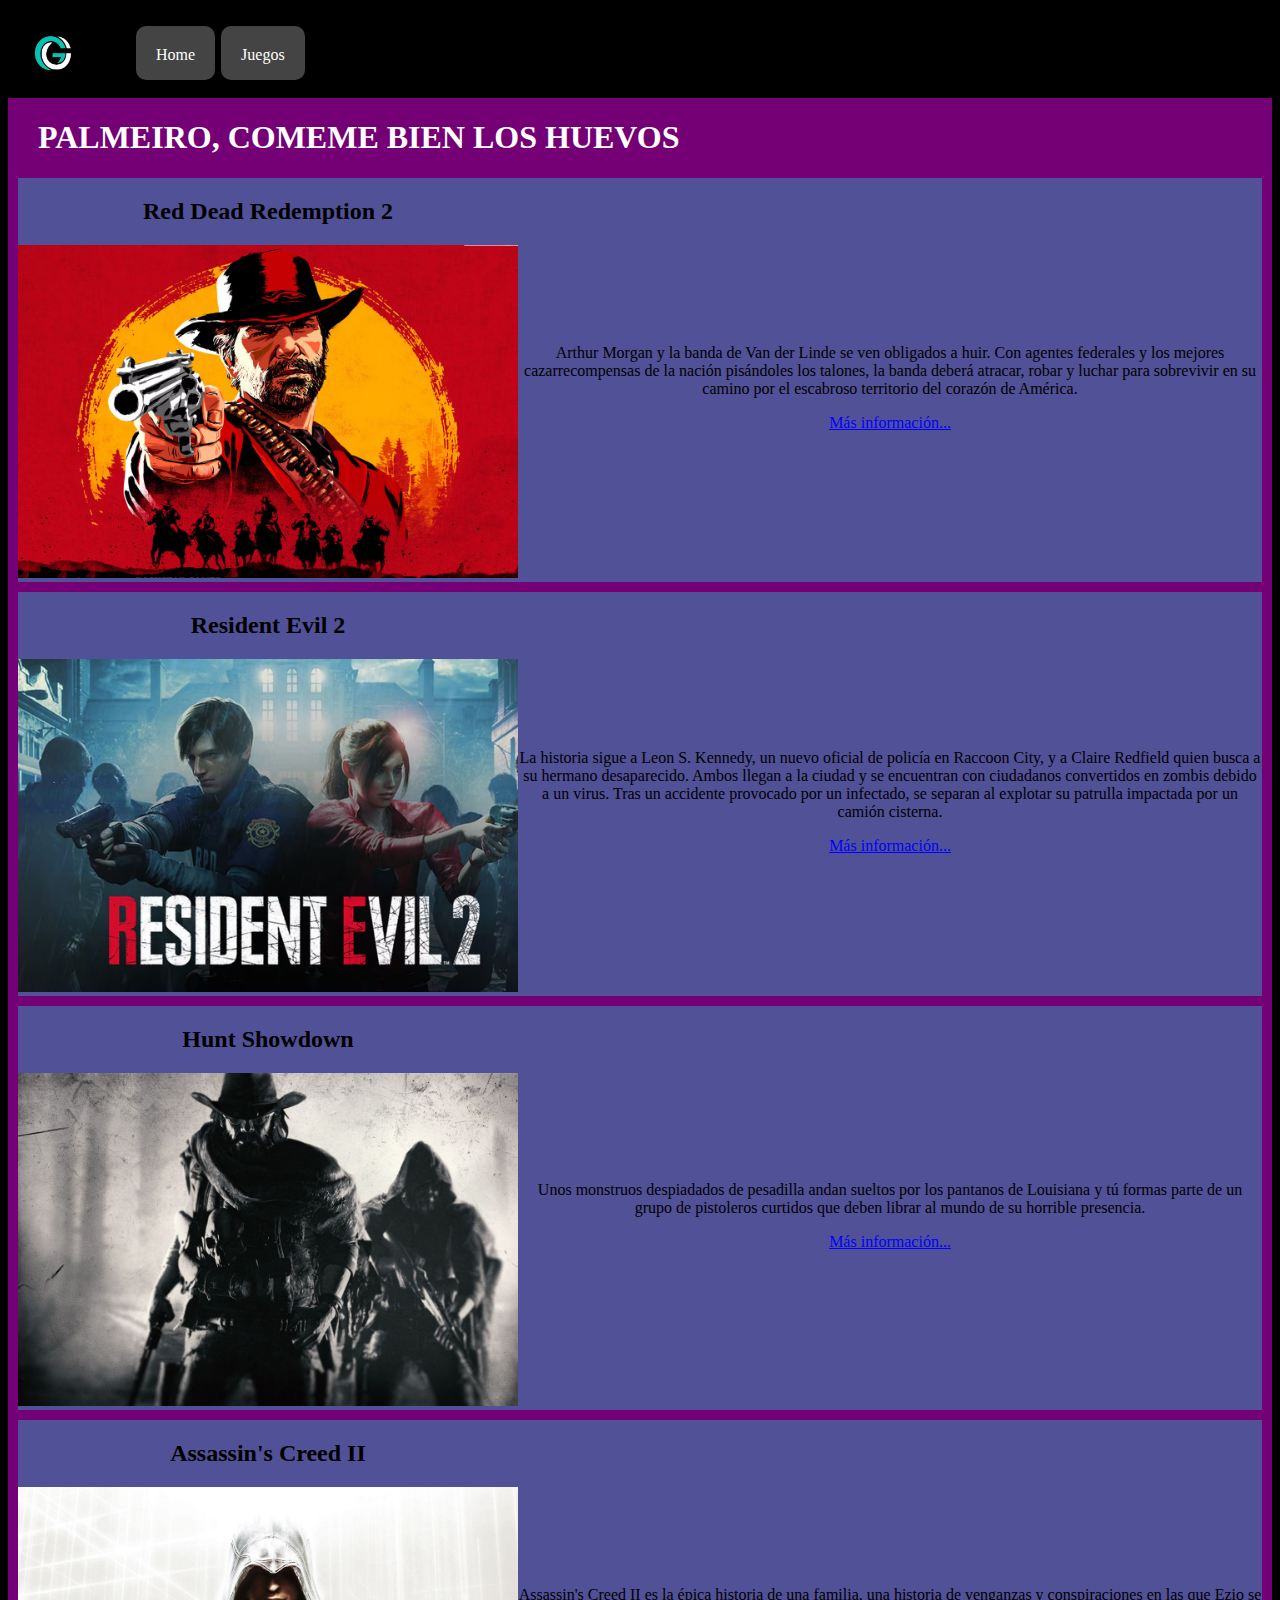
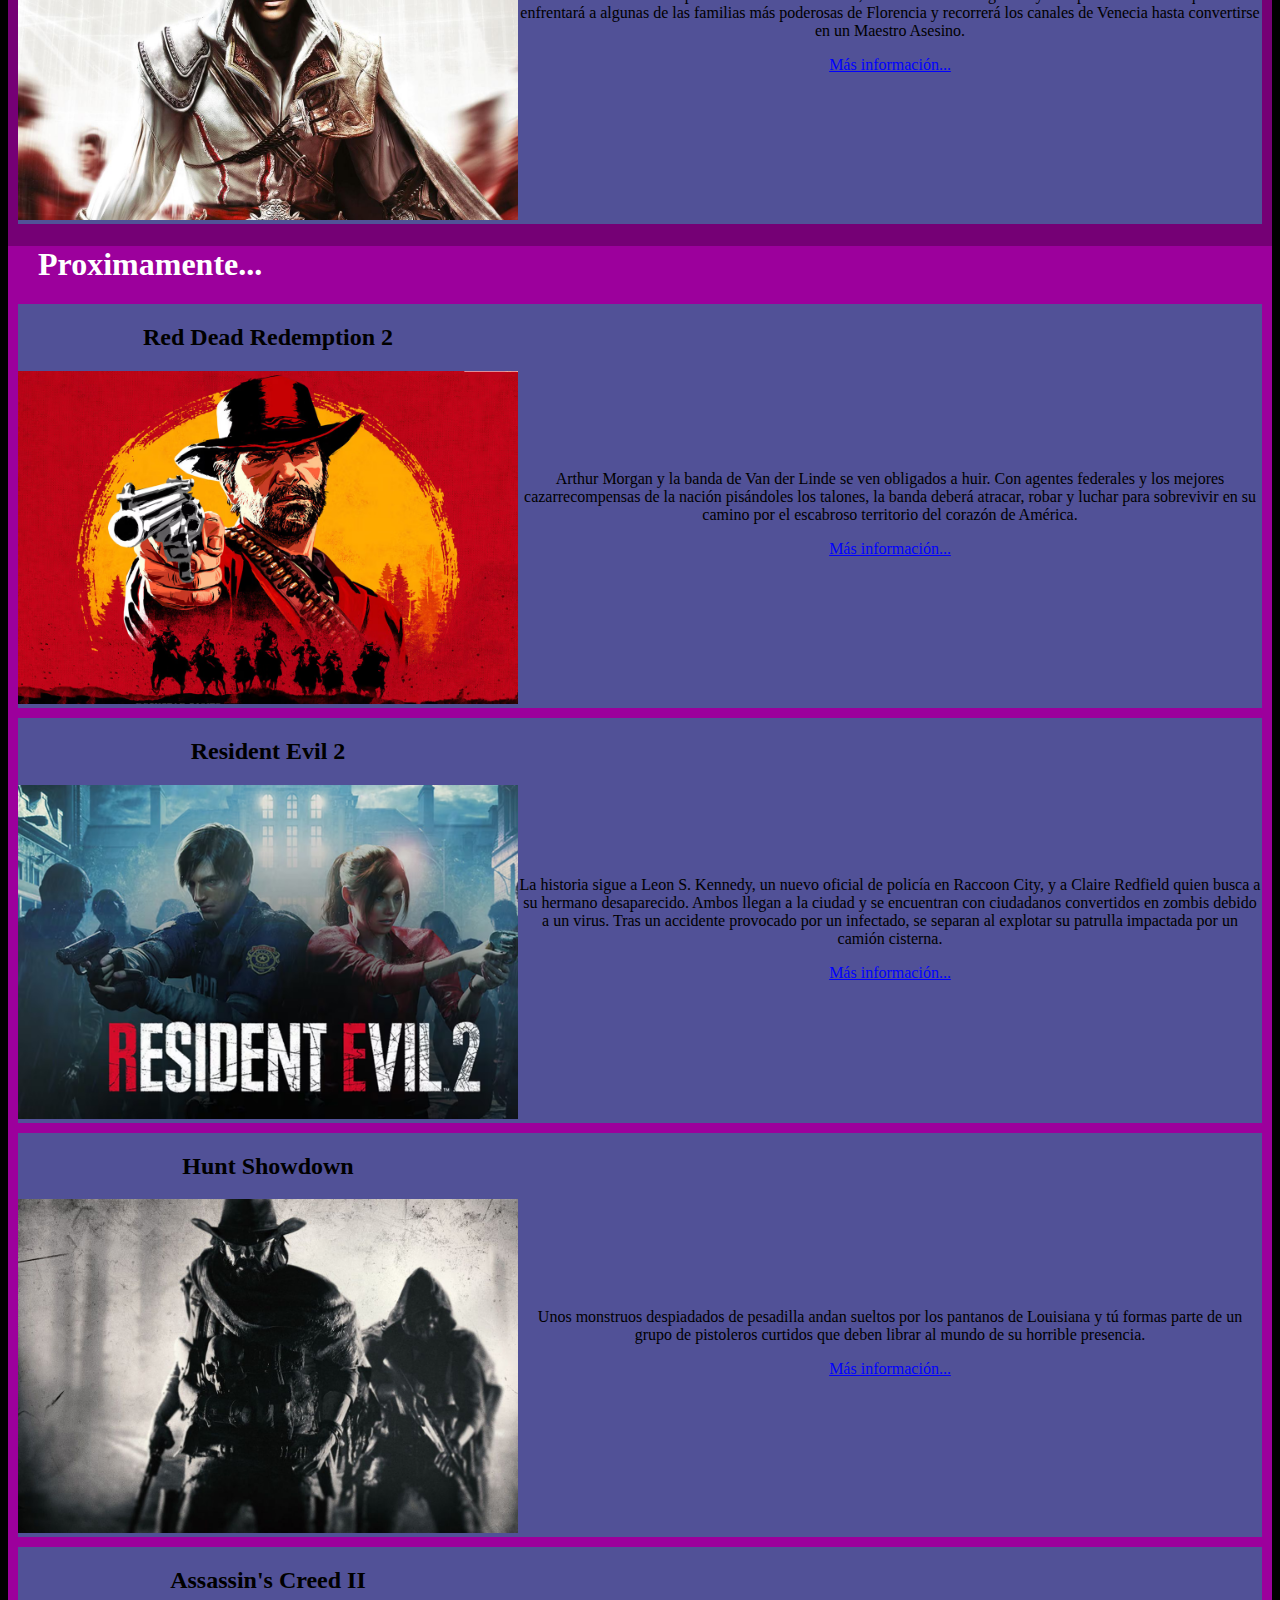
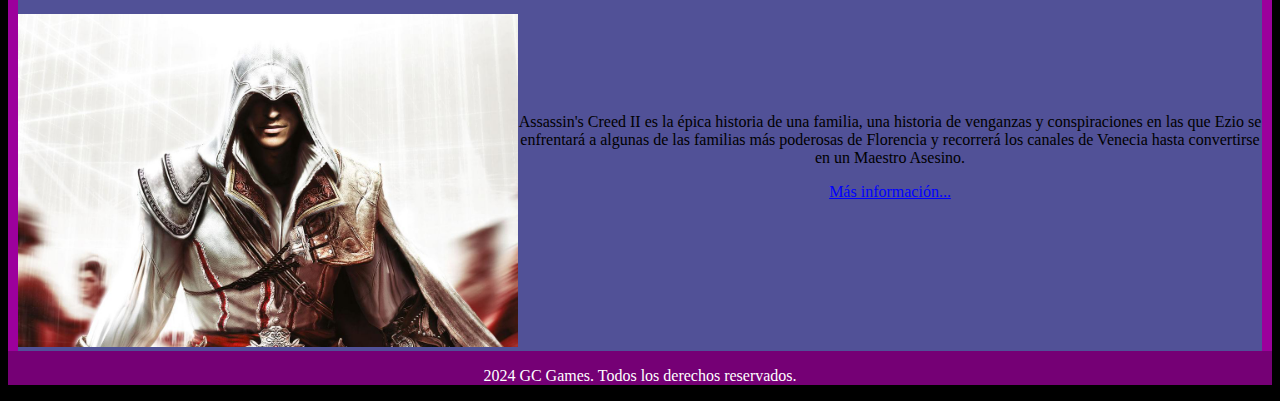
<file: index.html>
<!DOCTYPE html>
<html lang="es">
    <head>
        <meta charset="UTF-8">
        <title>GC Games</title>
        <link rel="stylesheet" href="css/index.css">
    </head>

    <body>
        <header>
            <nav>
                <img src="files/GC.png" alt="GCLogo">

                <a href="index.html">Home</a>
                <a href="games.html">Juegos</a>
                <!-- <a href="frequentquestions.html">Preguntas Frecuentes</a> -->
            </nav>
        </header>

        <main>
            <section>
                <h1></h1>
                <h1>PALMEIRO, COMEME BIEN LOS HUEVOS</h1>
                <article>
                    <div>
                        <h2>Red Dead Redemption 2</h2>
                        <img src="files/rdr2/rdr2.jpeg" alt="Red Dead Redemption 2">
                    </div>
                    <div>
                        <p>Arthur Morgan y la banda de Van der Linde se ven obligados a huir. 
                            Con agentes federales y los mejores cazarrecompensas de la nación pisándoles los talones, la banda deberá atracar, robar y 
                            luchar para sobrevivir en su camino por el escabroso territorio del corazón de América.</p>
                        <a href="RDR2.html">Más información...</a>
                    </div>
                </article>
                <article>
                    <div>
                        <h2>Resident Evil 2</h2>
                        <img src="files/re2/CE4TW2XFS5FYREMVEXHKNF2OQI.avif" alt="Resident Evil 2">
                    </div>
                    <div>
                        <p>La historia sigue a Leon S. Kennedy, un nuevo oficial de policía en Raccoon City, y a Claire Redfield
                                quien busca a su hermano desaparecido. Ambos llegan a la ciudad y se encuentran con ciudadanos 
                                convertidos en zombis debido a un virus. Tras un accidente provocado por un infectado, se separan al 
                                explotar su patrulla impactada por un camión cisterna.</p>
                        <a href="RE2.html">Más información...</a>
                    </div>
                </article>
                <article>
                    <div>
                        <h2>Hunt Showdown</h2>
                        <img src="files/hunt/hunt.jpg" alt="Hunt Showdown">
                    </div>
                    <div>
                        <p>Unos monstruos despiadados de pesadilla andan sueltos por los pantanos de Louisiana 
                            y tú formas parte de un grupo de pistoleros curtidos que deben librar al mundo de su horrible presencia.</p>
                        <a href="hunt.html">Más información...</a>
                    </div>
                </article>
                <article>
                    <div>
                        <h2>Assassin's Creed II</h2>
                        <img src="files/ac2/ac2.jpg" alt="Assassin's Creed 2">
                    </div>
                    <div>
                        <p>Assassin's Creed II es la épica historia de una familia, 
                            una historia de venganzas y conspiraciones en las que Ezio se enfrentará a algunas de 
                            las familias más poderosas de Florencia y recorrerá los canales de Venecia hasta convertirse en un Maestro Asesino.</p>
                        <a href="ACII.html">Más información...</a>
                    </div>
                </article>
            </section>
            <section class="Prox">
                <h1>Proximamente...</h1>
                <article>
                    <div>
                        <h2>Red Dead Redemption 2</h2>
                        <img src="files/rdr2/rdr2.jpeg" alt="Red Dead Redemption 2">
                    </div>
                    <div>
                        <p>Arthur Morgan y la banda de Van der Linde se ven obligados a huir. 
                            Con agentes federales y los mejores cazarrecompensas de la nación pisándoles los talones, la banda deberá atracar, robar y 
                            luchar para sobrevivir en su camino por el escabroso territorio del corazón de América.</p>
                        <a href="RDR2.html">Más información...</a>
                    </div>
                </article>
                <article>
                    <div>
                        <h2>Resident Evil 2</h2>
                        <img src="files/re2/CE4TW2XFS5FYREMVEXHKNF2OQI.avif" alt="Resident Evil 2">
                    </div>
                    <div>
                        <p>La historia sigue a Leon S. Kennedy, un nuevo oficial de policía en Raccoon City, y a Claire Redfield
                                quien busca a su hermano desaparecido. Ambos llegan a la ciudad y se encuentran con ciudadanos 
                                convertidos en zombis debido a un virus. Tras un accidente provocado por un infectado, se separan al 
                                explotar su patrulla impactada por un camión cisterna.</p>
                        <a href="RE2.html">Más información...</a>
                    </div>
                </article>
                <article>
                    <div>
                        <h2>Hunt Showdown</h2>
                        <img src="files/hunt/hunt.jpg" alt="Hunt Showdown">
                    </div>
                    <div>
                        <p>Unos monstruos despiadados de pesadilla andan sueltos por los pantanos de Louisiana 
                            y tú formas parte de un grupo de pistoleros curtidos que deben librar al mundo de su horrible presencia.</p>
                        <a href="hunt.html">Más información...</a>
                    </div>
                </article>
                <article>
                    <div>
                        <h2>Assassin's Creed II</h2>
                        <img src="files/ac2/ac2.jpg" alt="Assassin's Creed 2">
                    </div>
                    <div>
                        <p>Assassin's Creed II es la épica historia de una familia, 
                            una historia de venganzas y conspiraciones en las que Ezio se enfrentará a algunas de 
                            las familias más poderosas de Florencia y recorrerá los canales de Venecia hasta convertirse en un Maestro Asesino.</p>
                        <a href="ACII.html">Más información...</a>
                    </div>
                </article>
            </section>
        </main>

        <footer>
            <p>2024 GC Games. Todos los derechos reservados.</p>
        </footer>
    </body>


</html>
</file>
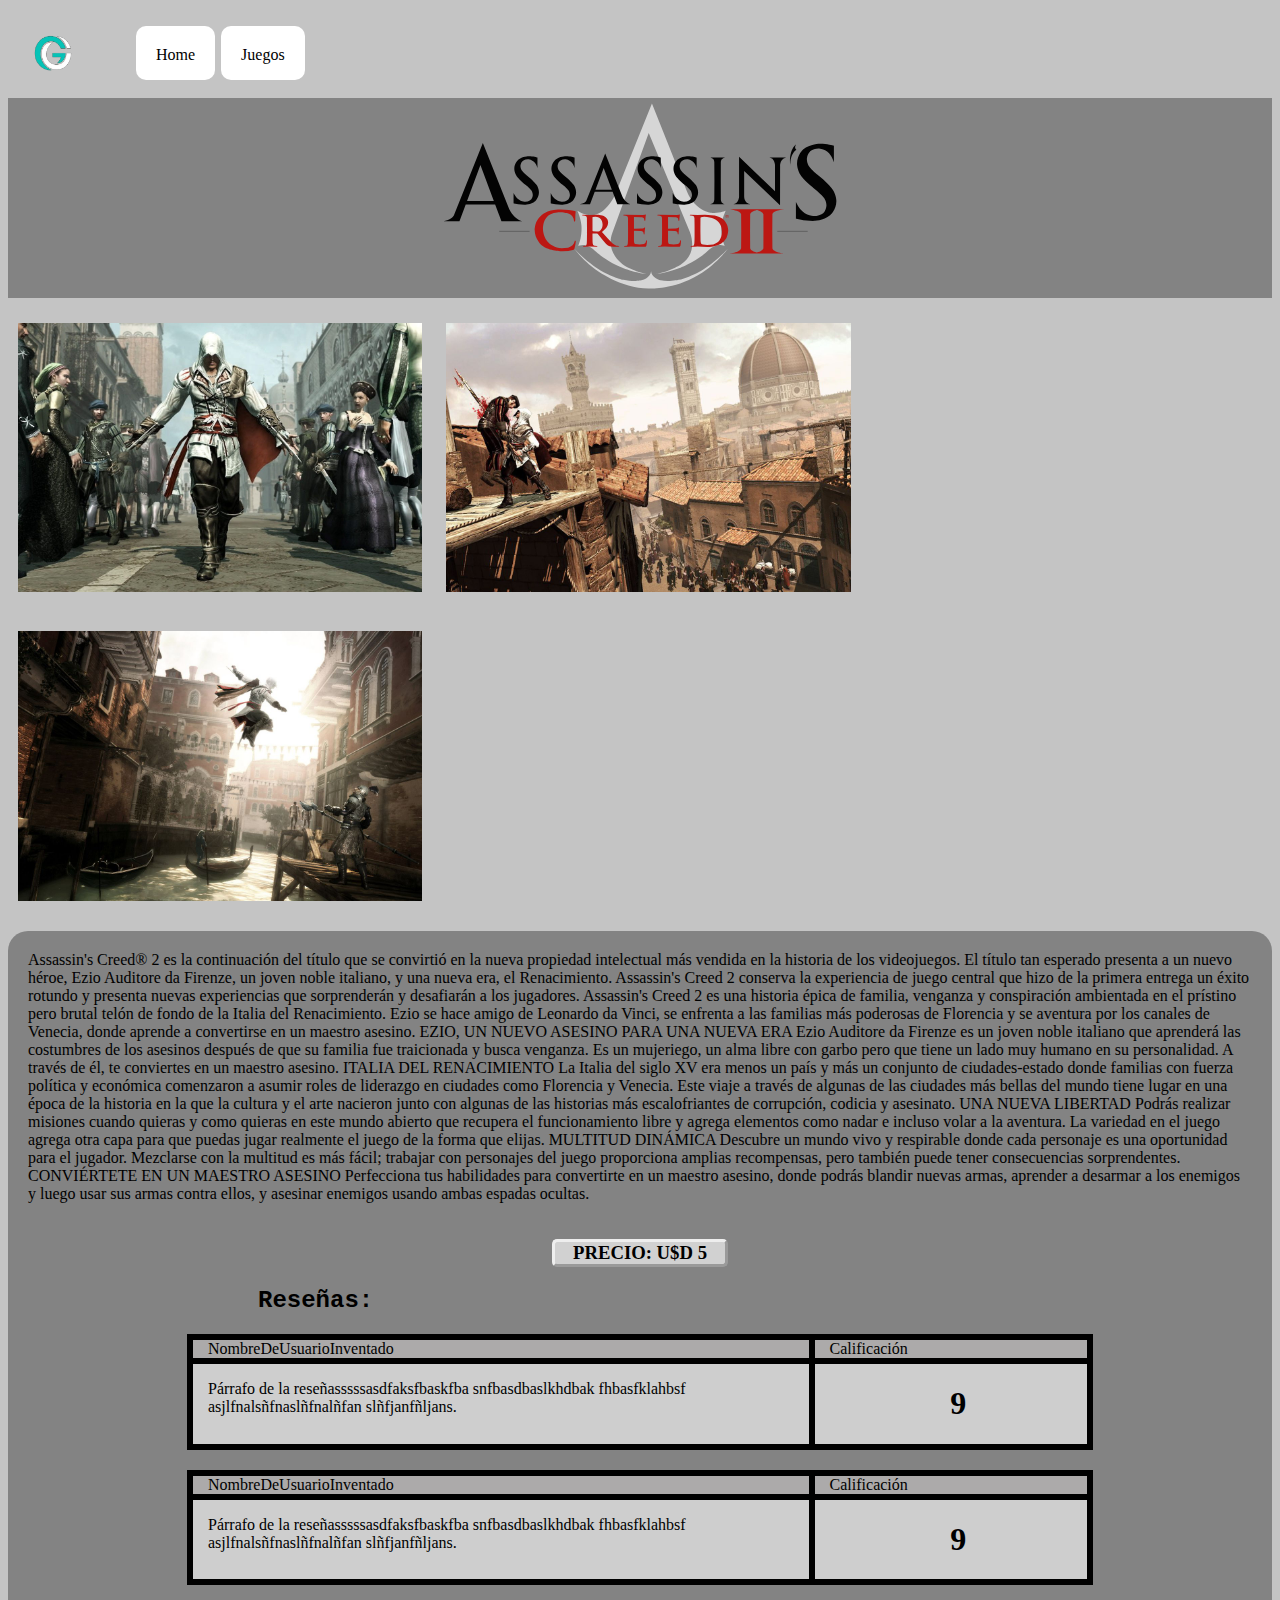
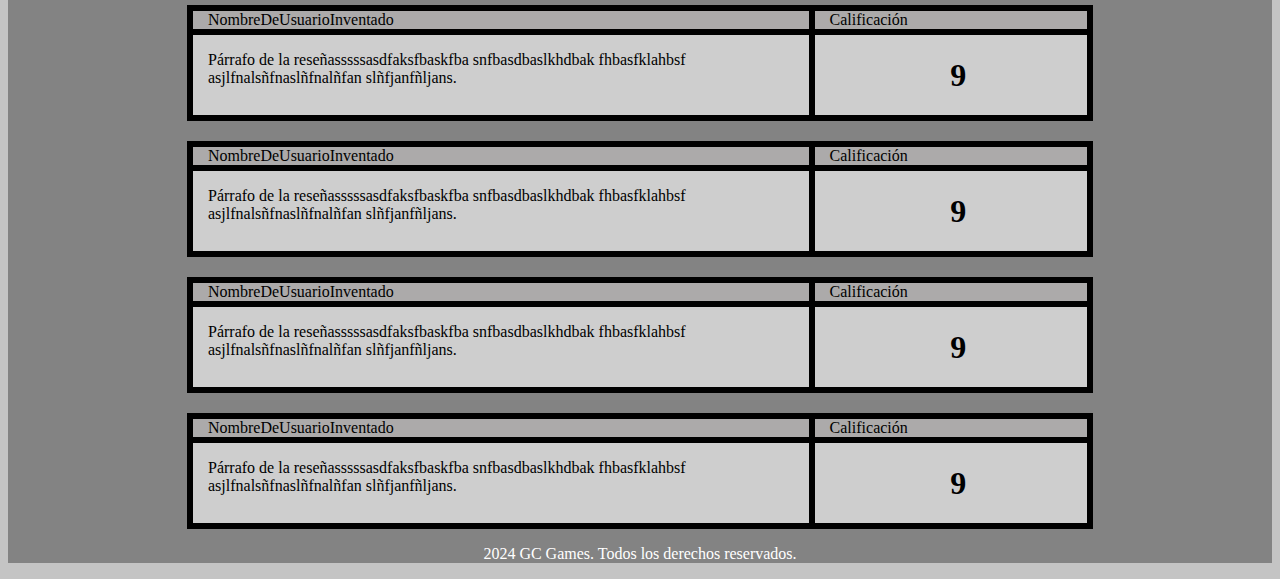
<file: ACII.html>
<!DOCTYPE html>
<html lang="es">
    <head>
        <meta charset="UTF-8">
        <title>GC Games</title>
        <link rel="stylesheet" href="css/AC2.css">
    </head>

    <body>
        <header>
            <nav>
                <img src="files/GC.png" alt="GCLogo">

                <a href="index.html">Home</a>
                <a href="games.html">Juegos</a>
                <!-- <a href="frequentquestions.html">Preguntas Frecuentes</a> -->
            </nav>
        </header>

        <main>
            <article class="starter">
                <div class="logo">
                    <img src="files/ac2/AC2LOGO.svg" alt="rdrrr">
                </div>
                <div class="styleback">
                    <section>
                        <img src="files/ac2/MV5BNTBkZTk1MDEtZGFmZi00NmQyLTk3NDEtNTBmYTc5NWVhZjE5XkEyXkFqcGdeQXVyODU2OTIwMTg@._V1_.jpg" alt="RDR">
                        <img src="files/ac2/assassins-creed-2-screenshot_1280.0.jpg" alt="ew">
                        <img src="files/ac2/assassins_creed_2.0.jpg" alt="aa">
                    </section>
                    <aside>
                    <p>Assassin's Creed® 2 es la continuación del título que se convirtió en la nueva propiedad intelectual más vendida en la historia de los videojuegos. El título tan esperado presenta a un nuevo héroe, Ezio Auditore da Firenze, un joven noble italiano, y una nueva era, el Renacimiento.
                        Assassin's Creed 2 conserva la experiencia de juego central que hizo de la primera entrega un éxito rotundo y presenta nuevas experiencias que sorprenderán y desafiarán a los jugadores.
                        Assassin's Creed 2 es una historia épica de familia, venganza y conspiración ambientada en el prístino pero brutal telón de fondo de la Italia del Renacimiento. Ezio se hace amigo de Leonardo da Vinci, se enfrenta a las familias más poderosas de Florencia y se aventura por los canales de Venecia, donde aprende a convertirse en un maestro asesino.
                        EZIO, UN NUEVO ASESINO PARA UNA NUEVA ERA Ezio Auditore da Firenze es un joven noble italiano que aprenderá las costumbres de los asesinos después de que su familia fue traicionada y busca venganza. Es un mujeriego, un alma libre con garbo pero que tiene un lado muy humano en su personalidad. A través de él, te conviertes en un maestro asesino.
                        ITALIA DEL RENACIMIENTO La Italia del siglo XV era menos un país y más un conjunto de ciudades-estado donde familias con fuerza política y económica comenzaron a asumir roles de liderazgo en ciudades como Florencia y Venecia. Este viaje a través de algunas de las ciudades más bellas del mundo tiene lugar en una época de la historia en la que la cultura y el arte nacieron junto con algunas de las historias más escalofriantes de corrupción, codicia y asesinato.
                        UNA NUEVA LIBERTAD Podrás realizar misiones cuando quieras y como quieras en este mundo abierto que recupera el funcionamiento libre y agrega elementos como nadar e incluso volar a la aventura. La variedad en el juego agrega otra capa para que puedas jugar realmente el juego de la forma que elijas.
                        MULTITUD DINÁMICA Descubre un mundo vivo y respirable donde cada personaje es una oportunidad para el jugador. Mezclarse con la multitud es más fácil; trabajar con personajes del juego proporciona amplias recompensas, pero también puede tener consecuencias sorprendentes.
                        CONVIÉRTETE EN UN MAESTRO ASESINO Perfecciona tus habilidades para convertirte en un maestro asesino, donde podrás blandir nuevas armas, aprender a desarmar a los enemigos y luego usar sus armas contra ellos, y asesinar enemigos usando ambas espadas ocultas.</p>
                    <h3>PRECIO: U$D 5</h3>
                    </aside>
            </div>

            </article>
            <article id="RR">
                <h2>Reseñas:</h2>
                <section class="Reseña">
                    <div class="NegroPadre blablabla">
                        <div class="username">
                            <span>NombreDeUsuarioInventado</span>
                        </div>
                        <div class="rating">
                            <span>Calificación</span>
                        </div>
                    </div>
                    <div class="NegroHijo">
                        <div class="review-text">
                            <p>Párrafo de la reseñasssssasdfaksfbaskfba snfbasdbaslkhdbak fhbasfklahbsf
                                asjlfnalsñfnaslñfnalñfan slñfjanfñljans.</p>
                        </div>
                        <div class="review-note">
                            <p><h1>9</h1></p>
                        </div>
                    </div>
                </section>
                <section class="Reseña">
                    <div class="NegroPadre blablabla">
                        <div class="username">
                            <span>NombreDeUsuarioInventado</span>
                        </div>
                        <div class="rating">
                            <span>Calificación</span>
                        </div>
                    </div>
                    <div class="NegroHijo">
                        <div class="review-text">
                            <p>Párrafo de la reseñasssssasdfaksfbaskfba snfbasdbaslkhdbak fhbasfklahbsf
                                asjlfnalsñfnaslñfnalñfan slñfjanfñljans.</p>
                        </div>
                        <div class="review-note">
                            <p><h1>9</h1></p>
                        </div>
                    </div>
                </section>
                <section class="Reseña">
                    <div class="NegroPadre blablabla">
                        <div class="username">
                            <span>NombreDeUsuarioInventado</span>
                        </div>
                        <div class="rating">
                            <span>Calificación</span>
                        </div>
                    </div>
                    <div class="NegroHijo">
                        <div class="review-text">
                            <p>Párrafo de la reseñasssssasdfaksfbaskfba snfbasdbaslkhdbak fhbasfklahbsf
                                asjlfnalsñfnaslñfnalñfan slñfjanfñljans.</p>
                        </div>
                        <div class="review-note">
                            <p><h1>9</h1></p>
                        </div>
                    </div>
                </section>
                <section class="Reseña">
                    <div class="NegroPadre blablabla">
                        <div class="username">
                            <span>NombreDeUsuarioInventado</span>
                        </div>
                        <div class="rating">
                            <span>Calificación</span>
                        </div>
                    </div>
                    <div class="NegroHijo">
                        <div class="review-text">
                            <p>Párrafo de la reseñasssssasdfaksfbaskfba snfbasdbaslkhdbak fhbasfklahbsf
                                asjlfnalsñfnaslñfnalñfan slñfjanfñljans.</p>
                        </div>
                        <div class="review-note">
                            <p><h1>9</h1></p>
                        </div>
                    </div>
                </section>
                <section class="Reseña">
                    <div class="NegroPadre blablabla">
                        <div class="username">
                            <span>NombreDeUsuarioInventado</span>
                        </div>
                        <div class="rating">
                            <span>Calificación</span>
                        </div>
                    </div>
                    <div class="NegroHijo">
                        <div class="review-text">
                            <p>Párrafo de la reseñasssssasdfaksfbaskfba snfbasdbaslkhdbak fhbasfklahbsf
                                asjlfnalsñfnaslñfnalñfan slñfjanfñljans.</p>
                        </div>
                        <div class="review-note">
                            <p><h1>9</h1></p>
                        </div>
                    </div>
                </section>
                <section class="Reseña">
                    <div class="NegroPadre blablabla">
                        <div class="username">
                            <span>NombreDeUsuarioInventado</span>
                        </div>
                        <div class="rating">
                            <span>Calificación</span>
                        </div>
                    </div>
                    <div class="NegroHijo">
                        <div class="review-text">
                            <p>Párrafo de la reseñasssssasdfaksfbaskfba snfbasdbaslkhdbak fhbasfklahbsf
                                asjlfnalsñfnaslñfnalñfan slñfjanfñljans.</p>
                        </div>
                        <div class="review-note">
                            <p><h1>9</h1></p>
                        </div>
                    </div>
                </section>
            </article>
            
        </main>
        <footer>
            <p>2024 GC Games. Todos los derechos reservados.</p>
        </footer>
    </body>
</html>
</file>
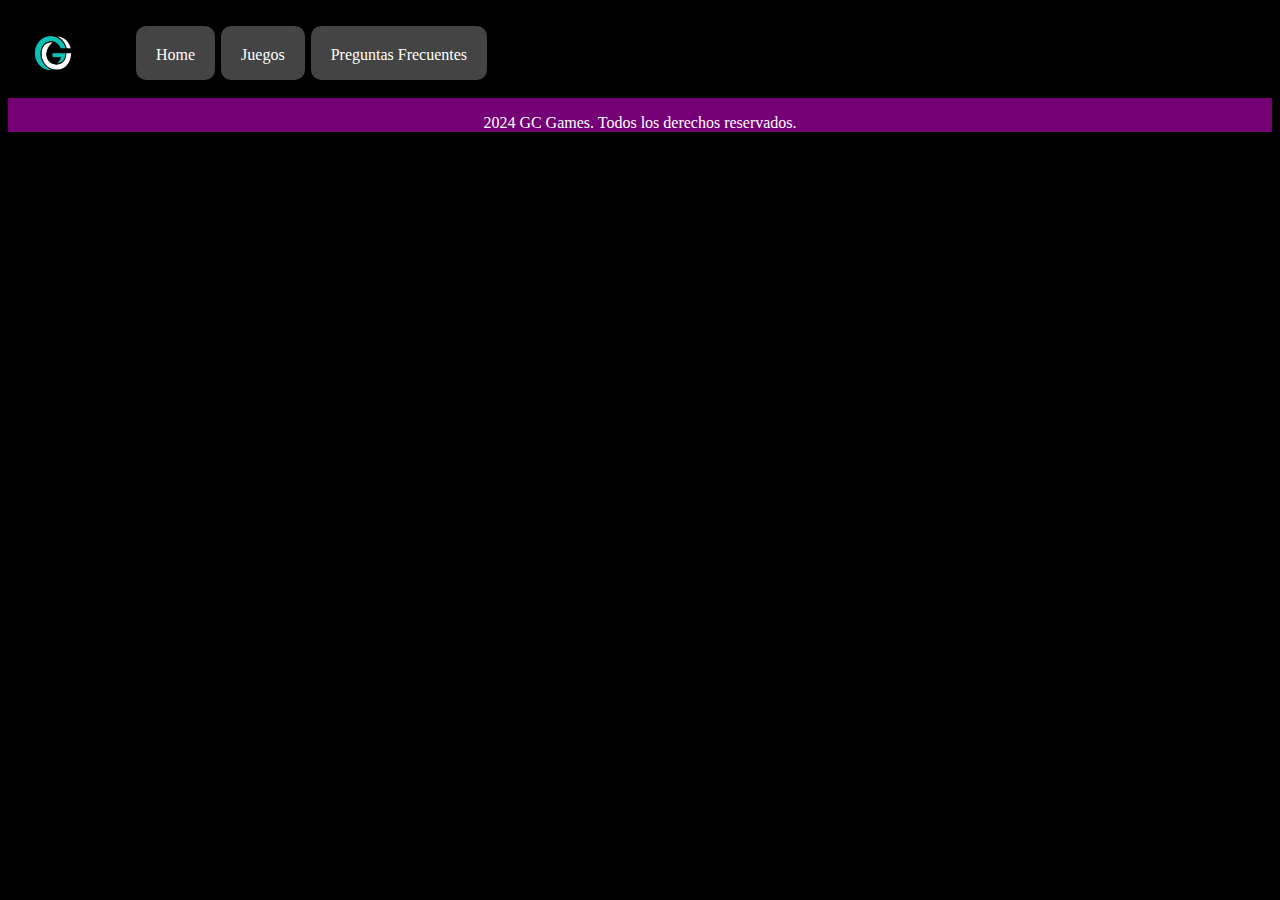
<file: frequentquestions.html>
<!DOCTYPE html>
<html lang="es">
    <head>
        <meta charset="UTF-8">
        <title>GC Games</title>
        <link rel="stylesheet" href="css/index.css">
    </head>

    <body>
        <header>
            <nav>
                <img src="files/GC.png" alt="GCLogo">

                <a href="index.html">Home</a>
                <a href="games.html">Juegos</a>
                <a href="frequentquestions.html">Preguntas Frecuentes</a>
            </nav>
        </header>


        <main>


            
        </main>

        <footer>
            <p>2024 GC Games. Todos los derechos reservados.</p>
        </footer>
    </body>
</html>
</file>
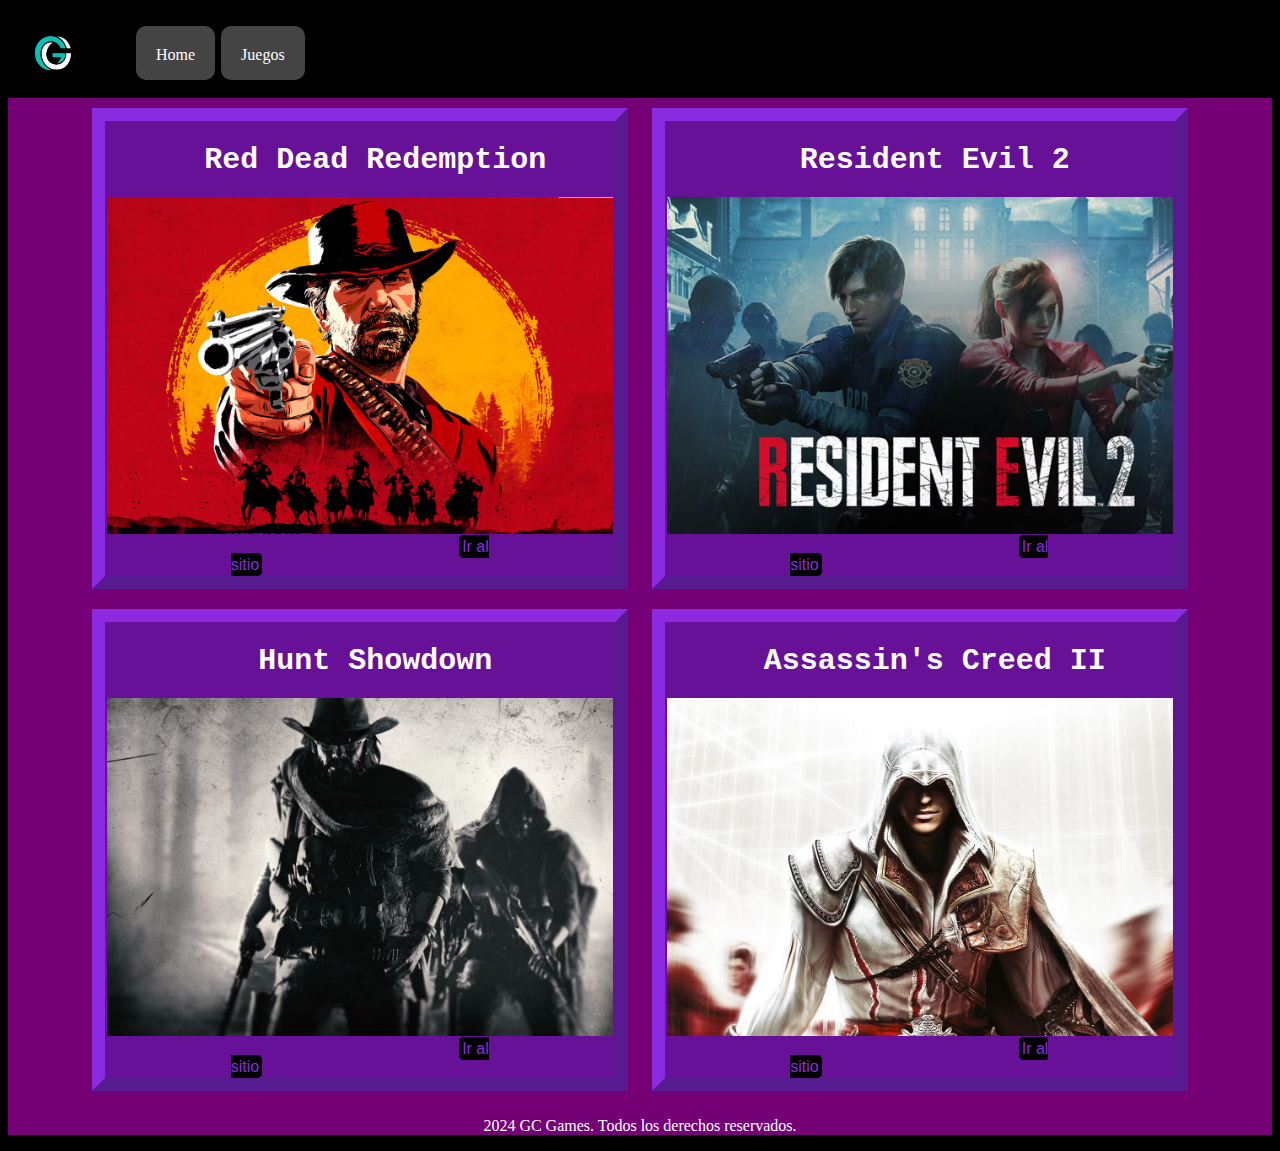
<file: games.html>
<!DOCTYPE html>
<html lang="es">
    <head>
        <meta charset="UTF-8">
        <title>Juegos</title>
        <link rel="stylesheet" href="css/index.css">
    </head>

    <body>
        <header>
            <nav>
                <img src="files/GC.png" alt="GCLogo">

                <a href="index.html">Home</a>
                <a href="games.html">Juegos</a>
                <!-- <a href="frequentquestions.html">Preguntas Frecuentes</a> -->
            </nav>
        </header>

        <main>
            <section id="GamesView">
                <article class="Games">
                    <div><h1>Red Dead Redemption</h1></div>
                    <div><img src="files/rdr2/rdr2.jpeg" alt="Red Dead Redemption 2"></div>
                    <a href="RDR2.html">Ir al sitio</a>
                </article>
                <article class="Games">
                    <div><h1>Resident Evil 2</h1></div>
                    <img src="files/re2/CE4TW2XFS5FYREMVEXHKNF2OQI.avif" alt="Resident Evil 2">
                    <a href="RE2.html">Ir al sitio</a>
                </article>
                <article class="Games">
                    <div><h1>Hunt Showdown</h1></div>
                    <img src="files/hunt/hunt.jpg" alt="Hunt Showdown">
                    <a href="hunt.html">Ir al sitio</a>
                </article>
                <article class="Games">
                    <div><h1>Assassin's Creed II</h1></div>
                    <img src="files/ac2/ac2.jpg" alt="Assassin's Creed II">
                    <a href="ACII.html">Ir al sitio</a>
                </article>
            </section>
        </main>

        <footer>
            <p>2024 GC Games. Todos los derechos reservados.</p>
        </footer>
    </body>
</file>
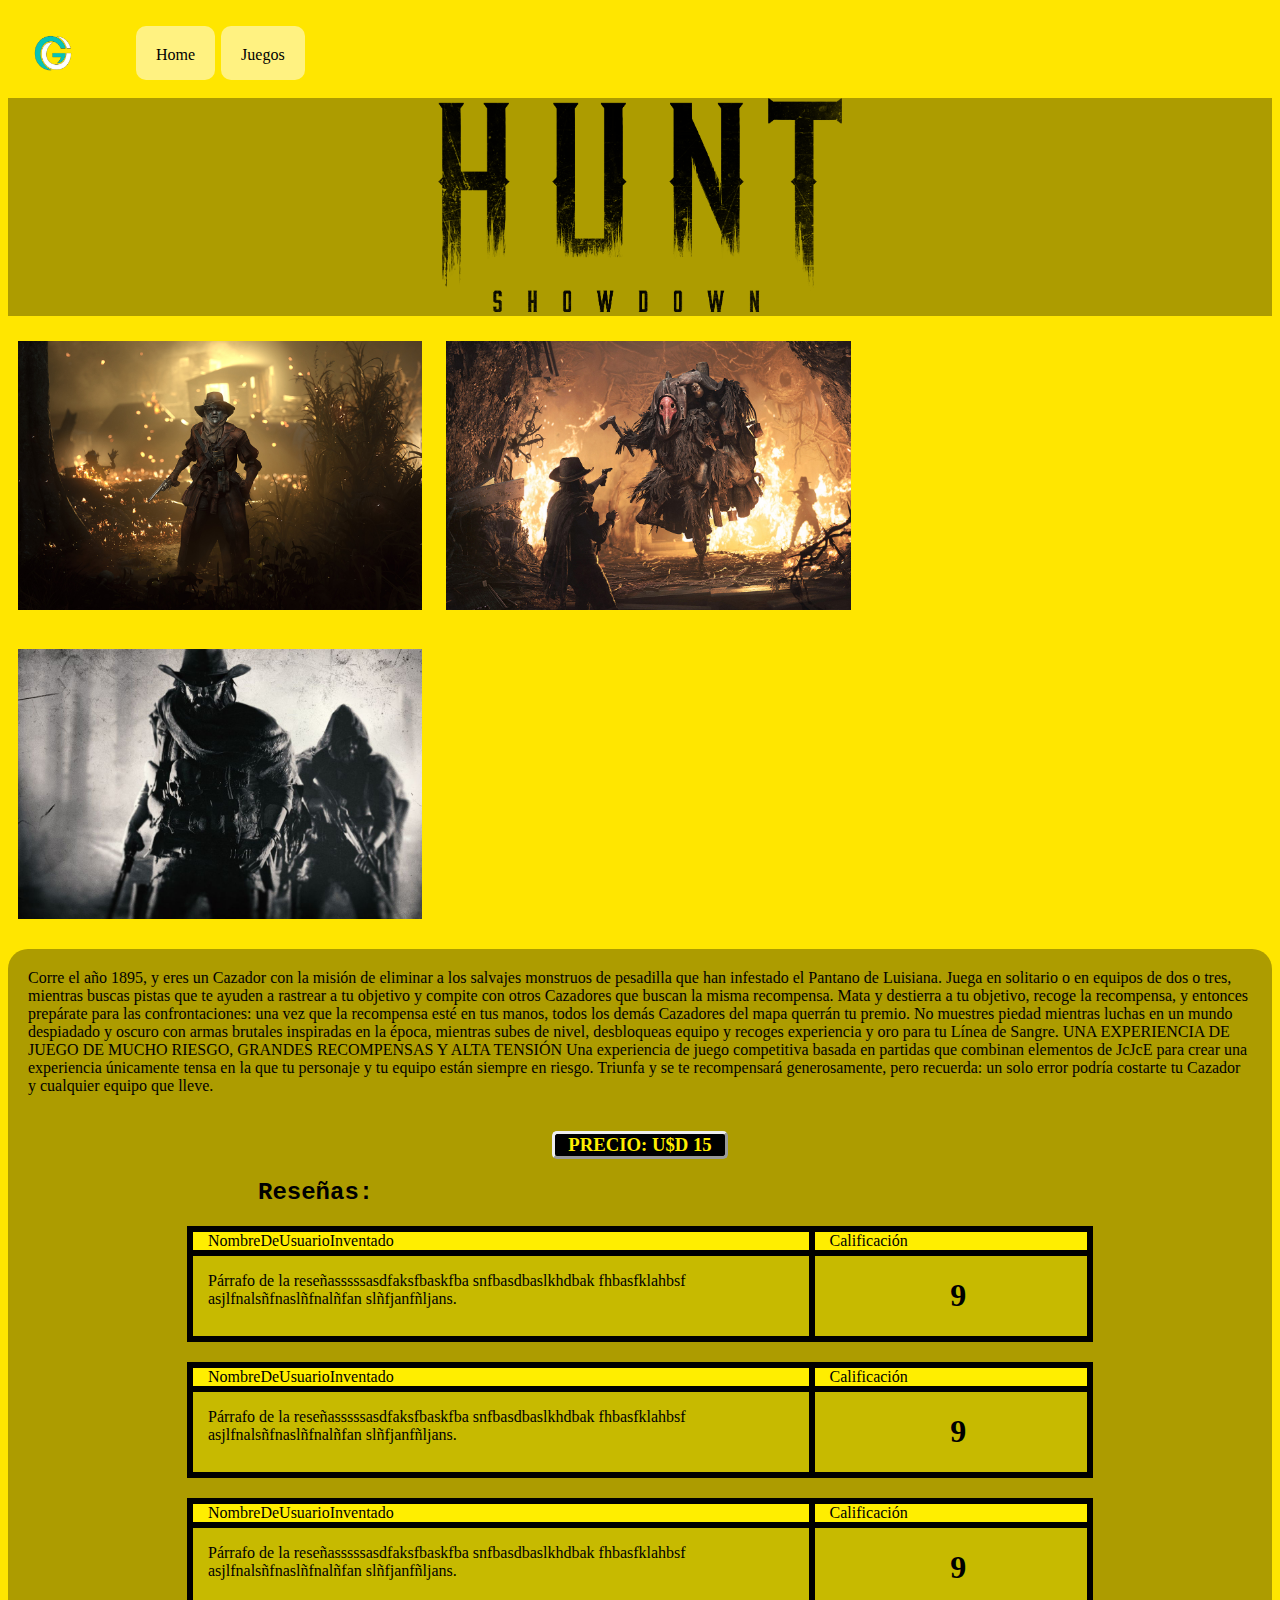
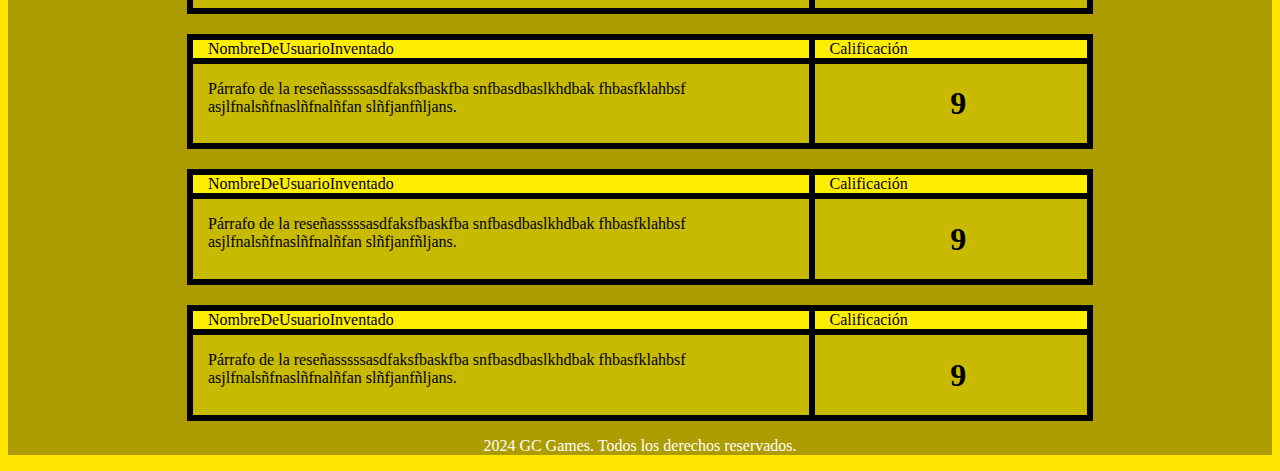
<file: hunt.html>
<!DOCTYPE html>
<html lang="es">
    <head>
        <meta charset="UTF-8">
        <title>GC Games</title>
        <link rel="stylesheet" href="css/hunt.css">
    </head>

    <body>
        <header>
            <nav>
                <img src="files/GC.png" alt="GCLogo">

                <a href="index.html">Home</a>
                <a href="games.html">Juegos</a>
                <!-- <a href="frequentquestions.html">Preguntas Frecuentes</a> -->
            </nav>
        </header>

        <main>
            <article class="starter">
                <div class="logo">
                    <img src="files/hunt/huntlogo.png" alt="rdrrr">
                </div>
                <div class="styleback">
                    <section>
                        <img src="files/hunt/5f8bb81a-243c-4474-aa85-adf674802fc0.jpg" alt="RDR">
                        <img src="files/hunt/d2f15d7e-ee98-44de-8fa9-7a7ba8a76d21.jpg" alt="ew">
                        <img src="files/hunt/hunt.jpg" alt="aa">
                    </section>
                    <aside>
                    <p>Corre el año 1895, y eres un Cazador con la misión de eliminar a los salvajes monstruos de pesadilla que han infestado el Pantano de Luisiana. Juega en solitario o en equipos de dos o tres, mientras buscas pistas que te ayuden a rastrear a tu objetivo y compite con otros Cazadores que buscan la misma recompensa. Mata y destierra a tu objetivo, recoge la recompensa, y entonces prepárate para las confrontaciones: una vez que la recompensa esté en tus manos, todos los demás Cazadores del mapa querrán tu premio. No muestres piedad mientras luchas en un mundo despiadado y oscuro con armas brutales inspiradas en la época, mientras subes de nivel, desbloqueas equipo y recoges experiencia y oro para tu Línea de Sangre.

                        UNA EXPERIENCIA DE JUEGO DE MUCHO RIESGO, GRANDES RECOMPENSAS Y ALTA TENSIÓN
                        
                        Una experiencia de juego competitiva basada en partidas que combinan elementos de JcJcE para crear una experiencia únicamente tensa en la que tu personaje y tu equipo están siempre en riesgo. Triunfa y se te recompensará generosamente, pero recuerda: un solo error podría costarte tu Cazador y cualquier equipo que lleve.</p>
                    <h3>PRECIO: U$D 15</h3>
                    </aside>
            </div>

            </article>
            <article id="RR">
                <h2>Reseñas:</h2>
                <section class="Reseña">
                    <div class="NegroPadre blablabla">
                        <div class="username">
                            <span>NombreDeUsuarioInventado</span>
                        </div>
                        <div class="rating">
                            <span>Calificación</span>
                        </div>
                    </div>
                    <div class="NegroHijo">
                        <div class="review-text">
                            <p>Párrafo de la reseñasssssasdfaksfbaskfba snfbasdbaslkhdbak fhbasfklahbsf
                                asjlfnalsñfnaslñfnalñfan slñfjanfñljans.</p>
                        </div>
                        <div class="review-note">
                            <p><h1>9</h1></p>
                        </div>
                    </div>
                </section>
                <section class="Reseña">
                    <div class="NegroPadre blablabla">
                        <div class="username">
                            <span>NombreDeUsuarioInventado</span>
                        </div>
                        <div class="rating">
                            <span>Calificación</span>
                        </div>
                    </div>
                    <div class="NegroHijo">
                        <div class="review-text">
                            <p>Párrafo de la reseñasssssasdfaksfbaskfba snfbasdbaslkhdbak fhbasfklahbsf
                                asjlfnalsñfnaslñfnalñfan slñfjanfñljans.</p>
                        </div>
                        <div class="review-note">
                            <p><h1>9</h1></p>
                        </div>
                    </div>
                </section>
                <section class="Reseña">
                    <div class="NegroPadre blablabla">
                        <div class="username">
                            <span>NombreDeUsuarioInventado</span>
                        </div>
                        <div class="rating">
                            <span>Calificación</span>
                        </div>
                    </div>
                    <div class="NegroHijo">
                        <div class="review-text">
                            <p>Párrafo de la reseñasssssasdfaksfbaskfba snfbasdbaslkhdbak fhbasfklahbsf
                                asjlfnalsñfnaslñfnalñfan slñfjanfñljans.</p>
                        </div>
                        <div class="review-note">
                            <p><h1>9</h1></p>
                        </div>
                    </div>
                </section>
                <section class="Reseña">
                    <div class="NegroPadre blablabla">
                        <div class="username">
                            <span>NombreDeUsuarioInventado</span>
                        </div>
                        <div class="rating">
                            <span>Calificación</span>
                        </div>
                    </div>
                    <div class="NegroHijo">
                        <div class="review-text">
                            <p>Párrafo de la reseñasssssasdfaksfbaskfba snfbasdbaslkhdbak fhbasfklahbsf
                                asjlfnalsñfnaslñfnalñfan slñfjanfñljans.</p>
                        </div>
                        <div class="review-note">
                            <p><h1>9</h1></p>
                        </div>
                    </div>
                </section>
                <section class="Reseña">
                    <div class="NegroPadre blablabla">
                        <div class="username">
                            <span>NombreDeUsuarioInventado</span>
                        </div>
                        <div class="rating">
                            <span>Calificación</span>
                        </div>
                    </div>
                    <div class="NegroHijo">
                        <div class="review-text">
                            <p>Párrafo de la reseñasssssasdfaksfbaskfba snfbasdbaslkhdbak fhbasfklahbsf
                                asjlfnalsñfnaslñfnalñfan slñfjanfñljans.</p>
                        </div>
                        <div class="review-note">
                            <p><h1>9</h1></p>
                        </div>
                    </div>
                </section>
                <section class="Reseña">
                    <div class="NegroPadre blablabla">
                        <div class="username">
                            <span>NombreDeUsuarioInventado</span>
                        </div>
                        <div class="rating">
                            <span>Calificación</span>
                        </div>
                    </div>
                    <div class="NegroHijo">
                        <div class="review-text">
                            <p>Párrafo de la reseñasssssasdfaksfbaskfba snfbasdbaslkhdbak fhbasfklahbsf
                                asjlfnalsñfnaslñfnalñfan slñfjanfñljans.</p>
                        </div>
                        <div class="review-note">
                            <p><h1>9</h1></p>
                        </div>
                    </div>
                </section>
            </article>
            
        </main>
        <footer>
            <p>2024 GC Games. Todos los derechos reservados.</p>
        </footer>
    </body>
</html>
</file>
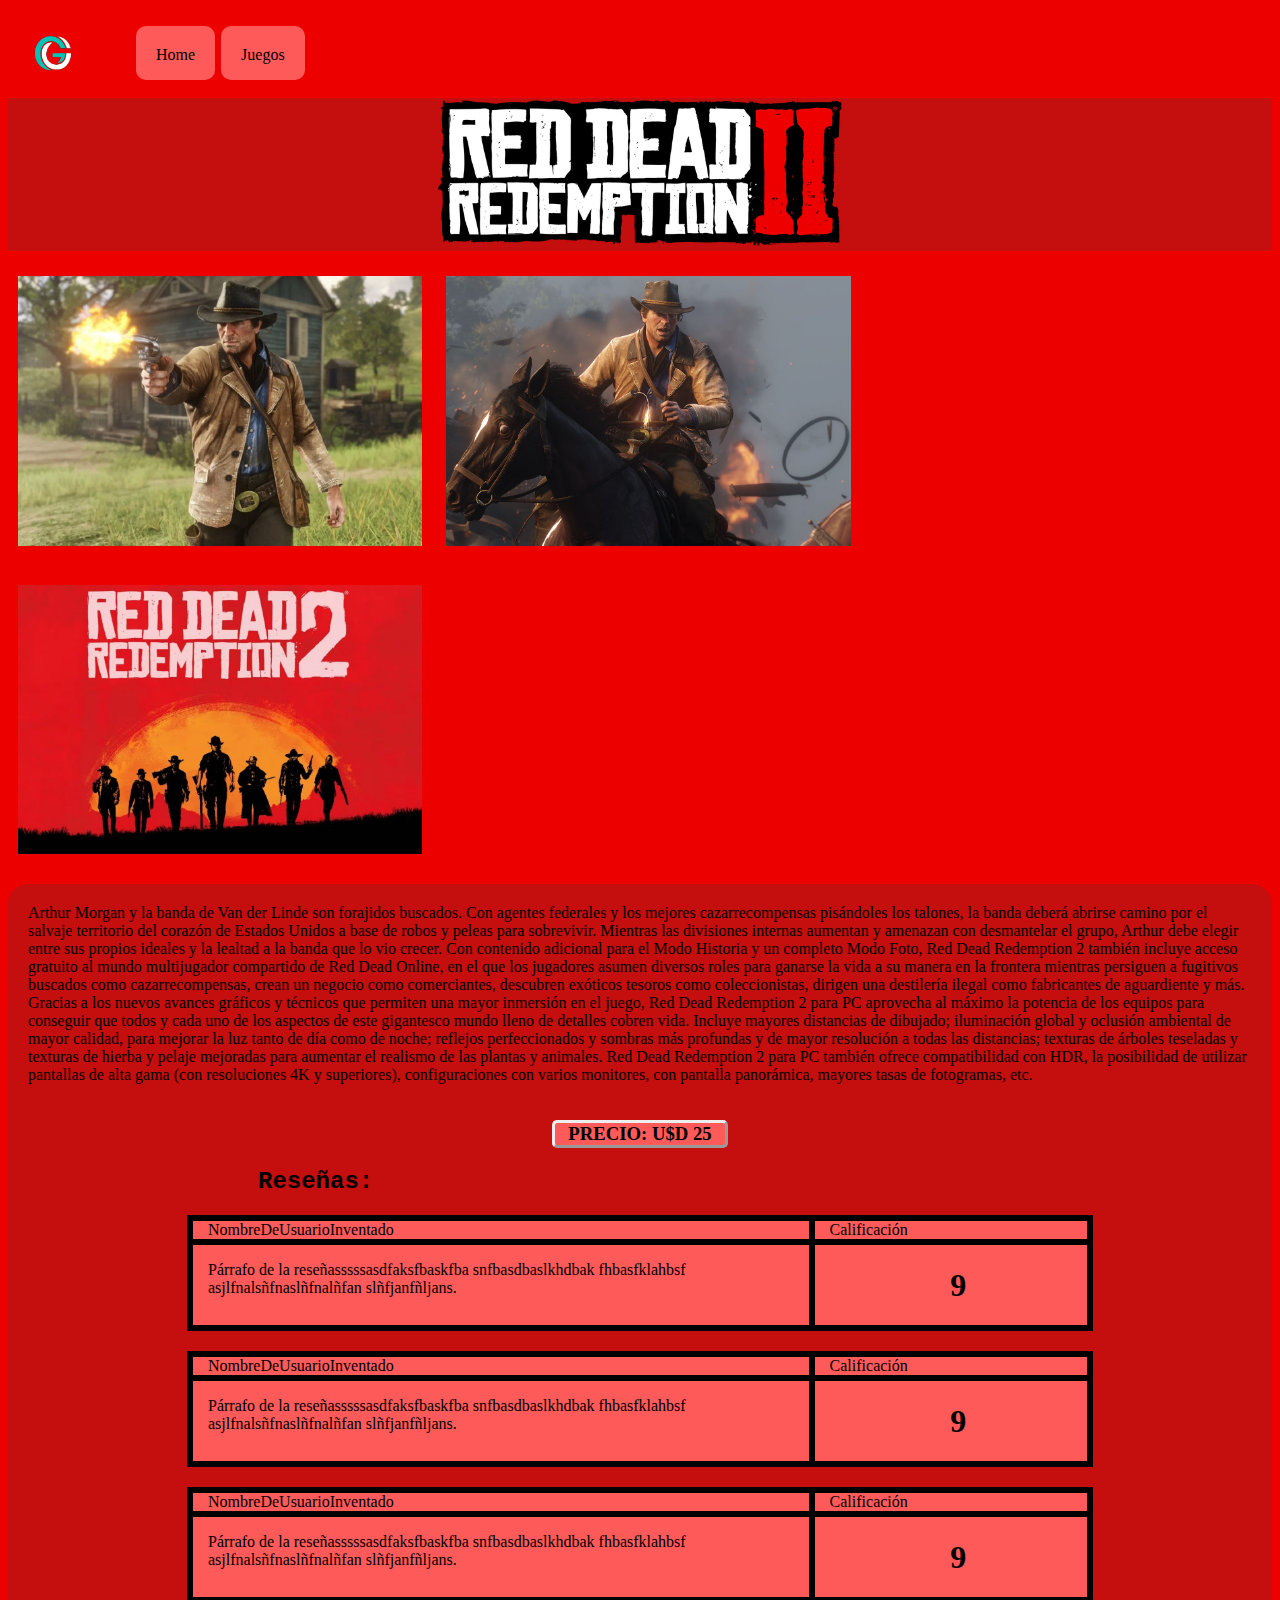
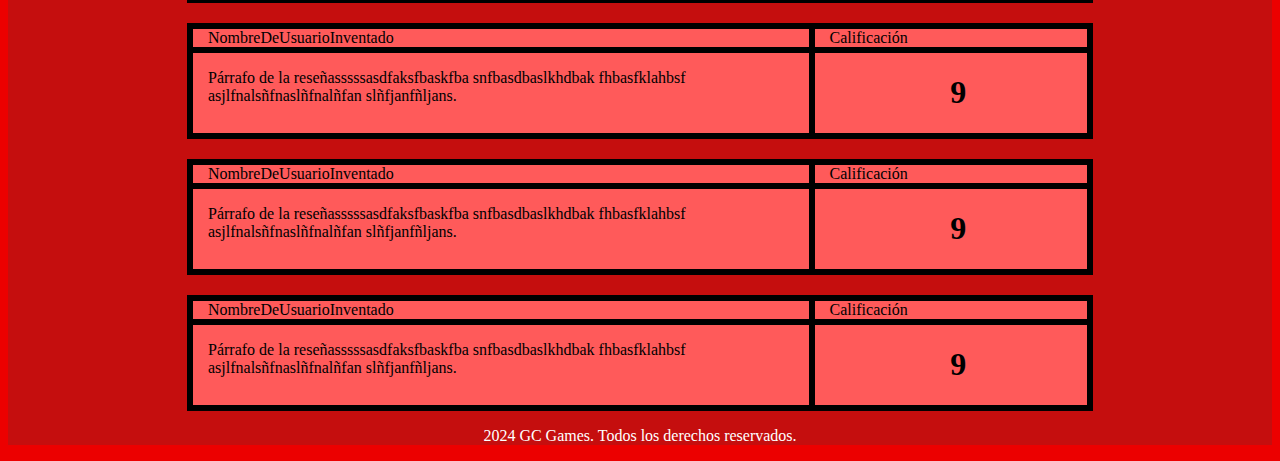
<file: RDR2.html>
<!DOCTYPE html>
<html lang="es">
    <head>
        <meta charset="UTF-8">
        <title>GC Games</title>
        <link rel="stylesheet" href="css/RDR2.css">
    </head>

    <body>
        <header>
            <nav>
                <img src="files/GC.png" alt="GCLogo">

                <a href="index.html">Home</a>
                <a href="games.html">Juegos</a>
                <!-- <a href="frequentquestions.html">Preguntas Frecuentes</a> -->
            </nav>
        </header>

        <main>
            <article class="starter">
                <div class="logo">
                    <img src="files/rdr2/rdr2logo.png" alt="rdrrr">
                </div>
                <div class="styleback">
                    <section>
                        <img src="files/rdr2/red-dead-redemption-II.jpg" alt="RDR">
                        <img src="files/rdr2/RDR2_Screenshot_215.0.jpg" alt="ew">
                        <img src="files/rdr2/what-we-want-in-red-dead-redemption-2-online.avif" alt="aa">
                    </section>
                    <aside>
                    <p>
                        
Arthur Morgan y la banda de Van der Linde son forajidos buscados. Con agentes federales y los mejores cazarrecompensas pisándoles los talones, la banda deberá abrirse camino por el salvaje territorio del corazón de Estados Unidos a base de robos y peleas para sobrevivir. Mientras las divisiones internas aumentan y amenazan con desmantelar el grupo, Arthur debe elegir entre sus propios ideales y la lealtad a la banda que lo vio crecer.

Con contenido adicional para el Modo Historia y un completo Modo Foto, Red Dead Redemption 2 también incluye acceso gratuito al mundo multijugador compartido de Red Dead Online, en el que los jugadores asumen diversos roles para ganarse la vida a su manera en la frontera mientras persiguen a fugitivos buscados como cazarrecompensas, crean un negocio como comerciantes, descubren exóticos tesoros como coleccionistas, dirigen una destilería ilegal como fabricantes de aguardiente y más.

Gracias a los nuevos avances gráficos y técnicos que permiten una mayor inmersión en el juego, Red Dead Redemption 2 para PC aprovecha al máximo la potencia de los equipos para conseguir que todos y cada uno de los aspectos de este gigantesco mundo lleno de detalles cobren vida. Incluye mayores distancias de dibujado; iluminación global y oclusión ambiental de mayor calidad, para mejorar la luz tanto de día como de noche; reflejos perfeccionados y sombras más profundas y de mayor resolución a todas las distancias; texturas de árboles teseladas y texturas de hierba y pelaje mejoradas para aumentar el realismo de las plantas y animales.

Red Dead Redemption 2 para PC también ofrece compatibilidad con HDR, la posibilidad de utilizar pantallas de alta gama (con resoluciones 4K y superiores), configuraciones con varios monitores, con pantalla panorámica, mayores tasas de fotogramas, etc. </p>
                    <h3>PRECIO: U$D 25</h3>
                    </aside>
            </div>

            </article>
            <article id="RR">
                <h2>Reseñas:</h2>
                <section class="Reseña">
                    <div class="NegroPadre blablabla">
                        <div class="username">
                            <span>NombreDeUsuarioInventado</span>
                        </div>
                        <div class="rating">
                            <span>Calificación</span>
                        </div>
                    </div>
                    <div class="NegroHijo">
                        <div class="review-text">
                            <p>Párrafo de la reseñasssssasdfaksfbaskfba snfbasdbaslkhdbak fhbasfklahbsf
                                asjlfnalsñfnaslñfnalñfan slñfjanfñljans.</p>
                        </div>
                        <div class="review-note">
                            <p><h1>9</h1></p>
                        </div>
                    </div>
                </section>
                <section class="Reseña">
                    <div class="NegroPadre blablabla">
                        <div class="username">
                            <span>NombreDeUsuarioInventado</span>
                        </div>
                        <div class="rating">
                            <span>Calificación</span>
                        </div>
                    </div>
                    <div class="NegroHijo">
                        <div class="review-text">
                            <p>Párrafo de la reseñasssssasdfaksfbaskfba snfbasdbaslkhdbak fhbasfklahbsf
                                asjlfnalsñfnaslñfnalñfan slñfjanfñljans.</p>
                        </div>
                        <div class="review-note">
                            <p><h1>9</h1></p>
                        </div>
                    </div>
                </section>
                <section class="Reseña">
                    <div class="NegroPadre blablabla">
                        <div class="username">
                            <span>NombreDeUsuarioInventado</span>
                        </div>
                        <div class="rating">
                            <span>Calificación</span>
                        </div>
                    </div>
                    <div class="NegroHijo">
                        <div class="review-text">
                            <p>Párrafo de la reseñasssssasdfaksfbaskfba snfbasdbaslkhdbak fhbasfklahbsf
                                asjlfnalsñfnaslñfnalñfan slñfjanfñljans.</p>
                        </div>
                        <div class="review-note">
                            <p><h1>9</h1></p>
                        </div>
                    </div>
                </section>
                <section class="Reseña">
                    <div class="NegroPadre blablabla">
                        <div class="username">
                            <span>NombreDeUsuarioInventado</span>
                        </div>
                        <div class="rating">
                            <span>Calificación</span>
                        </div>
                    </div>
                    <div class="NegroHijo">
                        <div class="review-text">
                            <p>Párrafo de la reseñasssssasdfaksfbaskfba snfbasdbaslkhdbak fhbasfklahbsf
                                asjlfnalsñfnaslñfnalñfan slñfjanfñljans.</p>
                        </div>
                        <div class="review-note">
                            <p><h1>9</h1></p>
                        </div>
                    </div>
                </section>
                <section class="Reseña">
                    <div class="NegroPadre blablabla">
                        <div class="username">
                            <span>NombreDeUsuarioInventado</span>
                        </div>
                        <div class="rating">
                            <span>Calificación</span>
                        </div>
                    </div>
                    <div class="NegroHijo">
                        <div class="review-text">
                            <p>Párrafo de la reseñasssssasdfaksfbaskfba snfbasdbaslkhdbak fhbasfklahbsf
                                asjlfnalsñfnaslñfnalñfan slñfjanfñljans.</p>
                        </div>
                        <div class="review-note">
                            <p><h1>9</h1></p>
                        </div>
                    </div>
                </section>
                <section class="Reseña">
                    <div class="NegroPadre blablabla">
                        <div class="username">
                            <span>NombreDeUsuarioInventado</span>
                        </div>
                        <div class="rating">
                            <span>Calificación</span>
                        </div>
                    </div>
                    <div class="NegroHijo">
                        <div class="review-text">
                            <p>Párrafo de la reseñasssssasdfaksfbaskfba snfbasdbaslkhdbak fhbasfklahbsf
                                asjlfnalsñfnaslñfnalñfan slñfjanfñljans.</p>
                        </div>
                        <div class="review-note">
                            <p><h1>9</h1></p>
                        </div>
                    </div>
                </section>
            </article>
            
        </main>
        <footer>
            <p>2024 GC Games. Todos los derechos reservados.</p>
        </footer>
    </body>
</html>
</file>
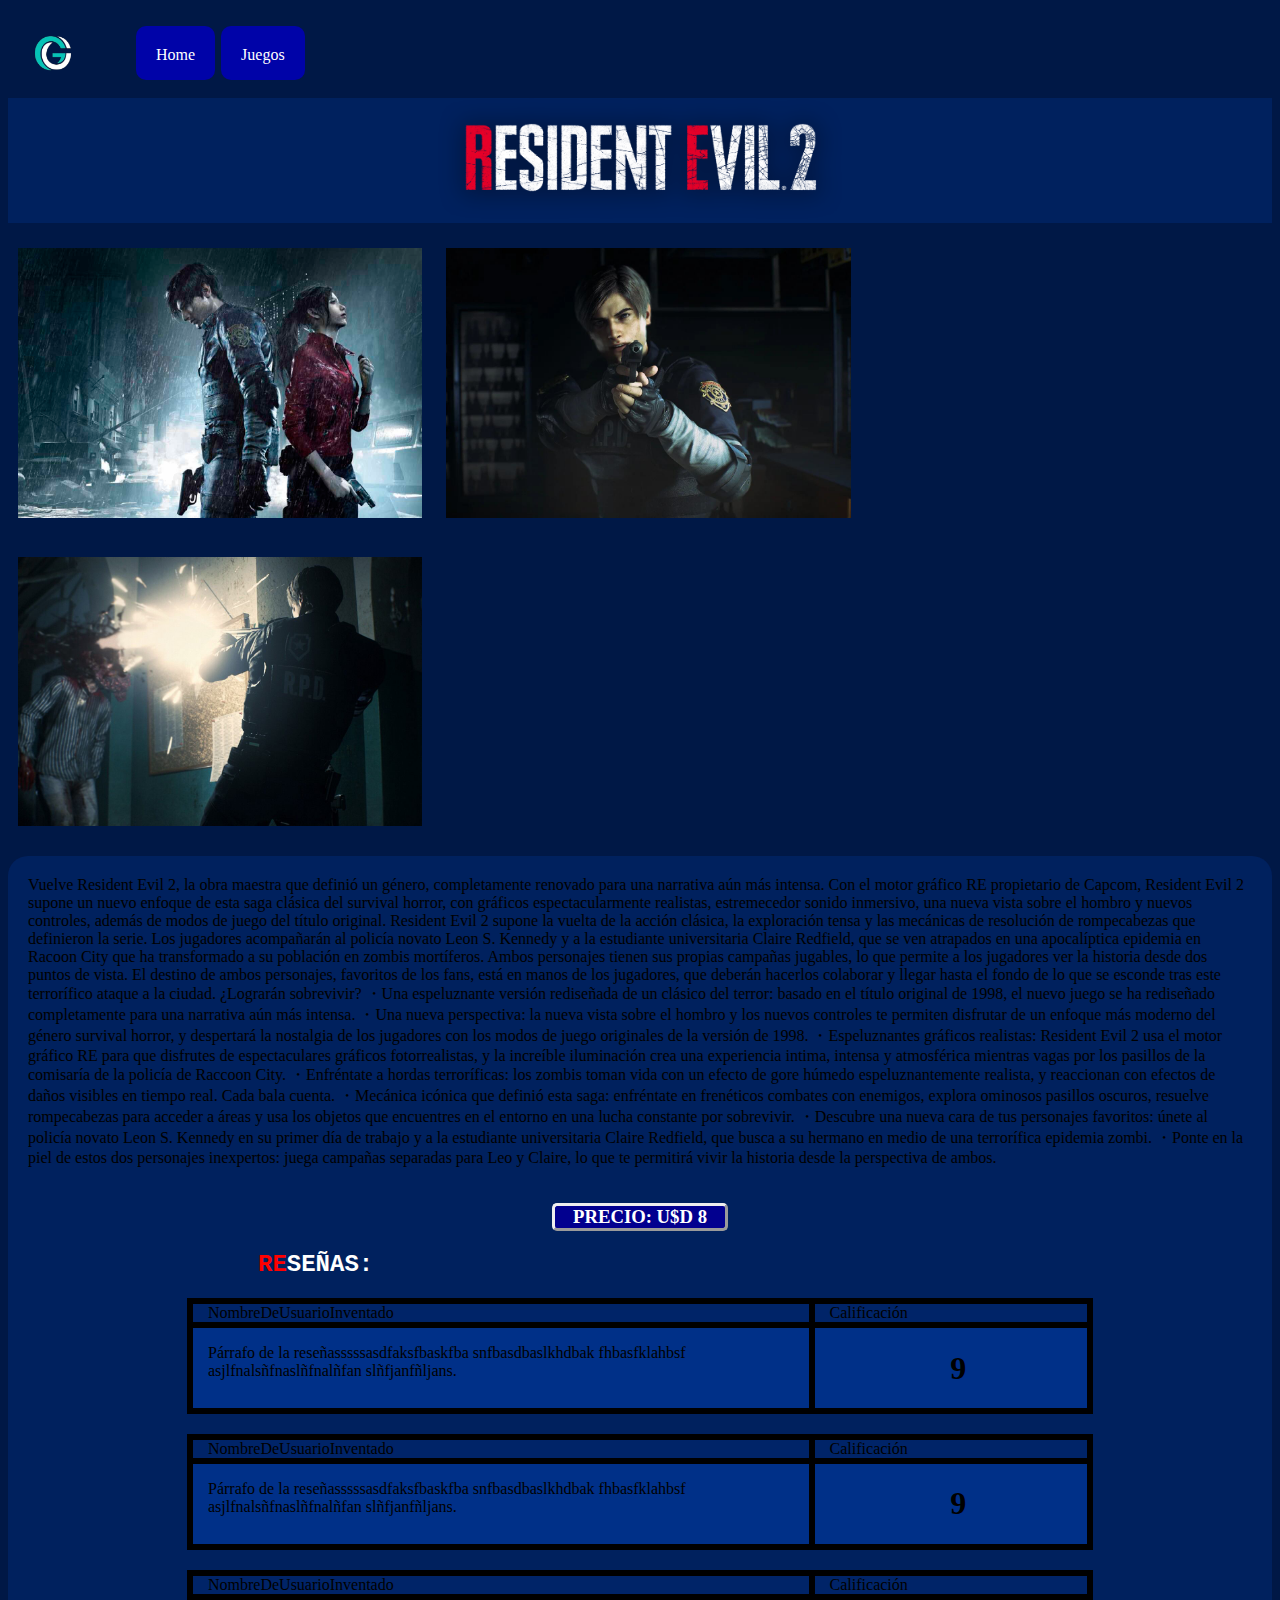
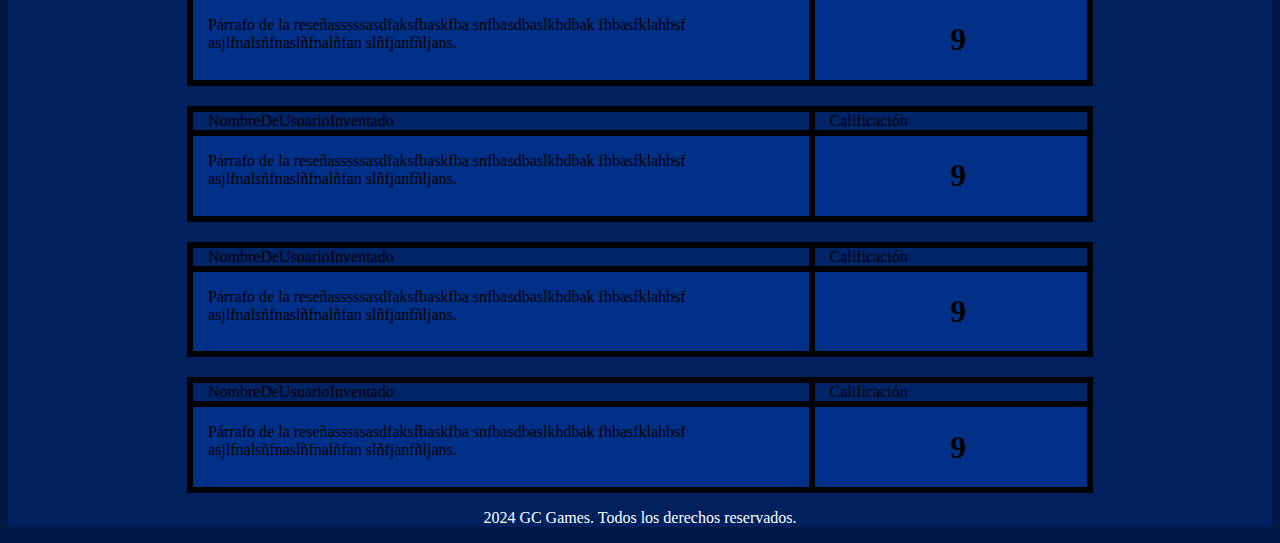
<file: RE2.html>
<!DOCTYPE html>
<html lang="es">
    <head>
        <meta charset="UTF-8">
        <title>Resident Evil 2</title>
        <link rel="stylesheet" href="css/RE2.css">
    </head>

    <body>
        <header>
            <nav>
                <img src="files/GC.png" alt="GCLogo">

                <a href="index.html">Home</a>
                <a href="games.html">Juegos</a>
                <!-- <a href="frequentquestions.html">Preguntas Frecuentes</a> -->
            </nav>
        </header>

        <main>
            <article class="starter">
                <div class="logo">
                    <img src="files/re2/REv2.png" alt="rdrrr">
                </div>
                <div class="styleback">
                    <section>
                        <img src="files/re2/residentevil2_fichavj.jpg" alt="RDR">
                        <img src="files/re2/E65P5LWWZBD2HLXIVMGY6YIOUM.jpg" alt="ew">
                        <img src="files/re2/ZLW3J5XQYNCMRNQOGJC56A6RAM.jpg" alt="aa">
                    </section>
                    <aside>
                    <p>
                        Vuelve Resident Evil 2, la obra maestra que definió un género, completamente renovado para una narrativa aún más intensa. Con el motor gráfico RE propietario de Capcom, Resident Evil 2 supone un nuevo enfoque de esta saga clásica del survival horror, con gráficos espectacularmente realistas, estremecedor sonido inmersivo, una nueva vista sobre el hombro y nuevos controles, además de modos de juego del título original.

Resident Evil 2 supone la vuelta de la acción clásica, la exploración tensa y las mecánicas de resolución de rompecabezas que definieron la serie. Los jugadores acompañarán al policía novato Leon S. Kennedy y a la estudiante universitaria Claire Redfield, que se ven atrapados en una apocalíptica epidemia en Racoon City que ha transformado a su población en zombis mortíferos. Ambos personajes tienen sus propias campañas jugables, lo que permite a los jugadores ver la historia desde dos puntos de vista. El destino de ambos personajes, favoritos de los fans, está en manos de los jugadores, que deberán hacerlos colaborar y llegar hasta el fondo de lo que se esconde tras este terrorífico ataque a la ciudad. ¿Lograrán sobrevivir?

・Una espeluznante versión rediseñada de un clásico del terror: basado en el título original de 1998, el nuevo juego se ha rediseñado completamente para una narrativa aún más intensa.

・Una nueva perspectiva: la nueva vista sobre el hombro y los nuevos controles te permiten disfrutar de un enfoque más moderno del género survival horror, y despertará la nostalgia de los jugadores con los modos de juego originales de la versión de 1998.

・Espeluznantes gráficos realistas: Resident Evil 2 usa el motor gráfico RE para que disfrutes de espectaculares gráficos fotorrealistas, y la increíble iluminación crea una experiencia intima, intensa y atmosférica mientras vagas por los pasillos de la comisaría de la policía de Raccoon City.

・Enfréntate a hordas terroríficas: los zombis toman vida con un efecto de gore húmedo espeluznantemente realista, y reaccionan con efectos de daños visibles en tiempo real. Cada bala cuenta.

・Mecánica icónica que definió esta saga: enfréntate en frenéticos combates con enemigos, explora ominosos pasillos oscuros, resuelve rompecabezas para acceder a áreas y usa los objetos que encuentres en el entorno en una lucha constante por sobrevivir.

・Descubre una nueva cara de tus personajes favoritos: únete al policía novato Leon S. Kennedy en su primer día de trabajo y a la estudiante universitaria Claire Redfield, que busca a su hermano en medio de una terrorífica epidemia zombi.

・Ponte en la piel de estos dos personajes inexpertos: juega campañas separadas para Leo y Claire, lo que te permitirá vivir la historia desde la perspectiva de ambos.
</p>
                    <h3>PRECIO: U$D 8</h3>
                    </aside>
            </div>

            </article>
            <article id="RR">
                <h2><span class="RERED">RE</span>SEÑAS:</h2>
                <section class="Reseña">
                    <div class="NegroPadre blablabla">
                        <div class="username">
                            <span>NombreDeUsuarioInventado</span>
                        </div>
                        <div class="rating">
                            <span>Calificación</span>
                        </div>
                    </div>
                    <div class="NegroHijo">
                        <div class="review-text">
                            <p>Párrafo de la reseñasssssasdfaksfbaskfba snfbasdbaslkhdbak fhbasfklahbsf
                                asjlfnalsñfnaslñfnalñfan slñfjanfñljans.</p>
                        </div>
                        <div class="review-note">
                            <p><h1>9</h1></p>
                        </div>
                    </div>
                </section>
                <section class="Reseña">
                    <div class="NegroPadre blablabla">
                        <div class="username">
                            <span>NombreDeUsuarioInventado</span>
                        </div>
                        <div class="rating">
                            <span>Calificación</span>
                        </div>
                    </div>
                    <div class="NegroHijo">
                        <div class="review-text">
                            <p>Párrafo de la reseñasssssasdfaksfbaskfba snfbasdbaslkhdbak fhbasfklahbsf
                                asjlfnalsñfnaslñfnalñfan slñfjanfñljans.</p>
                        </div>
                        <div class="review-note">
                            <p><h1>9</h1></p>
                        </div>
                    </div>
                </section>
                <section class="Reseña">
                    <div class="NegroPadre blablabla">
                        <div class="username">
                            <span>NombreDeUsuarioInventado</span>
                        </div>
                        <div class="rating">
                            <span>Calificación</span>
                        </div>
                    </div>
                    <div class="NegroHijo">
                        <div class="review-text">
                            <p>Párrafo de la reseñasssssasdfaksfbaskfba snfbasdbaslkhdbak fhbasfklahbsf
                                asjlfnalsñfnaslñfnalñfan slñfjanfñljans.</p>
                        </div>
                        <div class="review-note">
                            <p><h1>9</h1></p>
                        </div>
                    </div>
                </section>
                <section class="Reseña">
                    <div class="NegroPadre blablabla">
                        <div class="username">
                            <span>NombreDeUsuarioInventado</span>
                        </div>
                        <div class="rating">
                            <span>Calificación</span>
                        </div>
                    </div>
                    <div class="NegroHijo">
                        <div class="review-text">
                            <p>Párrafo de la reseñasssssasdfaksfbaskfba snfbasdbaslkhdbak fhbasfklahbsf
                                asjlfnalsñfnaslñfnalñfan slñfjanfñljans.</p>
                        </div>
                        <div class="review-note">
                            <p><h1>9</h1></p>
                        </div>
                    </div>
                </section>
                <section class="Reseña">
                    <div class="NegroPadre blablabla">
                        <div class="username">
                            <span>NombreDeUsuarioInventado</span>
                        </div>
                        <div class="rating">
                            <span>Calificación</span>
                        </div>
                    </div>
                    <div class="NegroHijo">
                        <div class="review-text">
                            <p>Párrafo de la reseñasssssasdfaksfbaskfba snfbasdbaslkhdbak fhbasfklahbsf
                                asjlfnalsñfnaslñfnalñfan slñfjanfñljans.</p>
                        </div>
                        <div class="review-note">
                            <p><h1>9</h1></p>
                        </div>
                    </div>
                </section>
                <section class="Reseña">
                    <div class="NegroPadre blablabla">
                        <div class="username">
                            <span>NombreDeUsuarioInventado</span>
                        </div>
                        <div class="rating">
                            <span>Calificación</span>
                        </div>
                    </div>
                    <div class="NegroHijo">
                        <div class="review-text">
                            <p>Párrafo de la reseñasssssasdfaksfbaskfba snfbasdbaslkhdbak fhbasfklahbsf
                                asjlfnalsñfnaslñfnalñfan slñfjanfñljans.</p>
                        </div>
                        <div class="review-note">
                            <p><h1>9</h1></p>
                        </div>
                    </div>
                </section>
            </article>
            
        </main>
        <footer>
            <p>2024 GC Games. Todos los derechos reservados.</p>
        </footer>
    </body>
</html>
</file>
<file: css/index.css>
html{
    background-color: rgb(0, 0, 0);
}
body{
    background-color: rgb(117, 0, 117);
}
body header nav {
    padding: 15px;
    background-color: rgb(0, 0, 0);
    box-sizing: border-box;
    display:inline-flex;
    width: 100%;
}

body header nav img{
    width: 50px;
    height: 50px;
    padding: 5px;
    margin-right: 50px;
}

body header nav a {
    text-decoration: none;
    color: white;
    background-color: rgb(68, 68, 68);
    padding:20px 20px;
    margin: 3px;
    border-radius: 10px;
    font-family: 'Franklin Gothic Medium';
    padding-bottom: 0;
    display:block;
}

article a{
    color: blue;
}

body main section h1{
    font-family: 'Segoe UI';
    color: white;
    padding-left: 30px;
}

section article {
    display:flex;
    align-items: center;
    text-align: center;
    margin-bottom: 10px;
    background-color: rgb(81, 81, 151);
    font-family: 'Lucida Sans';
    margin: 10px;
}

section article img{
    width: 500px;
}

footer {
    color: white;
    text-align: center;
}

#GamesView .Games{
    display: inline-block;
    width: 40%;
    background-color: rgb(103, 17, 153);
    padding: 2px;
    border-style:outset;
    border-width: 13px;
    border-color: blueviolet;
}

#GamesView {
    text-align: center;
}

.Games h1{
    font-family: 'Courier New', Courier, monospace;
    font-size: 30px;
}

#GamesView .Games img{
    width: 100%;
    align-items: center;
}

#GamesView .Games a{
    margin: 45%;
    border: solid;
    border-color: black ;
    background-color: black;
    font-family: Helvetica;
    color: blueviolet;
    text-decoration: none;
    border-radius: 5px;
}

.Prox {
    background-color: rgba(187, 0, 187, 0.562);
}
</file>
<file: css/AC2.css>
html {
    background-color: rgb(196, 196, 196);
}
body{
    background-color: rgb(131, 131, 131);
}
body header nav {
    padding: 15px;
    background-color: rgb(196, 196, 196);
    box-sizing: border-box;
    display:inline-flex;
    width: 100%;
}

body header nav img{
    width: 50px;
    height: 50px;
    padding: 5px;
    margin-right: 50px;
}

body header nav a {
    text-decoration: none;
    color: rgb(0, 0, 0);
    background-color: rgb(255, 255, 255);
    padding:20px 20px;
    margin: 3px;
    border-radius: 10px;
    font-family: 'Franklin Gothic Medium';
    padding-bottom: 0;
    display:block;
}

.styleback{
    background-color: rgb(196, 196, 196);
}

.starter {
    background-color: rgb(131, 131, 131);
}

.logo {
    text-align: center;
}

.logo img{
    width: 32%;
}

div section img{
    width: 32%;
    display: inline-flex;
    padding: 10px;
    padding-top: 25px;
}

aside {
    background-color: rgb(131, 131, 131);
    border-top-left-radius: 20px;
    border-top-right-radius: 20px;
}

aside p {
    padding: 20px;
}

.styleback h3 {
    width: 170px;
    background-color: rgb(209, 209, 209);
    color: rgb(0, 0, 0);
    border-radius: 5px;
    text-align: center;
    margin: auto;
    border: outset;
}


#RR {
    border: initial;
}

#RR h2 {
    padding-left: 250px;
    font-family: 'Courier New', Courier, monospace;
}

.Reseña {
    width: 900px;
    border: solid;
    display: block;
    margin: auto;
    margin-top: 20px;
}

.NegroPadre {
    width: 100%;
    height: 50%;
    display: flex;    
    background-color: rgb(172, 170, 170);
}

.username {
    border: solid;
    width: 70%;
    padding-left: 15px;
}

.rating {
    width: 30%;
    border: solid;
    padding-left: 15px;
}

.NegroHijo {
    width: 100%;
    display: flex;
    background-color: rgb(206, 206, 206);
}

.review-text {
    width: 70%;
    border: solid;
    padding-left: 15px;
}

.review-note {
    width: 30%;
    border: solid;
    text-align: center;
    padding-left: 15px;
}

footer {
    color: white;
    text-align: center;
}
</file>
<file: css/hunt.css>
html {
    background-color: rgb(255, 230, 0);
}
body{
    background-color: rgb(173, 156, 0);
}
body header nav {
    padding: 15px;
    background-color: rgb(255, 230, 0);
    box-sizing: border-box;
    display:inline-flex;
    width: 100%;
}

body header nav img{
    width: 50px;
    height: 50px;
    padding: 5px;
    margin-right: 50px;
}

body header nav a {
    text-decoration: none;
    color: rgb(0, 0, 0);
    background-color: rgb(255, 242, 129);
    padding:20px 20px;
    margin: 3px;
    border-radius: 10px;
    font-family: 'Franklin Gothic Medium';
    padding-bottom: 0;
    display:block;
}

.styleback{
    background-color: rgb(255, 230, 0);
}

.starter {
    background-color: rgb(173, 156, 0);
}

.logo {
    text-align: center;
}

.logo img{
    width: 32%;
}

div section img{
    width: 32%;
    display: inline-flex;
    padding: 10px;
    padding-top: 25px;
}

aside {
    background-color: rgb(173, 156, 0);
    border-top-left-radius: 20px;
    border-top-right-radius: 20px;
}

aside p {
    padding: 20px;
}

.styleback h3 {
    width: 170px;
    background-color: rgb(0, 0, 0);
    color: rgb(255, 238, 0);
    border-radius: 5px;
    text-align: center;
    margin: auto;
    border: outset;
}


#RR {
    border: initial;
}

#RR h2  {
    padding-left: 250px;
    font-family: 'Courier New', Courier, monospace;
}

.Reseña {
    width: 900px;
    border: solid;
    display: block;
    margin: auto;
    margin-top: 20px;
}

.NegroPadre {
    width: 100%;
    height: 50%;
    display: flex;    
    background-color: rgb(255, 238, 0);
}

.username {
    border: solid;
    width: 70%;
    padding-left: 15px;
}

.rating {
    width: 30%;
    border: solid;
    padding-left: 15px;
}

.NegroHijo {
    width: 100%;
    display: flex;
    background-color: rgb(199, 186, 0)
}

.review-text {
    width: 70%;
    border: solid;
    padding-left: 15px;
}

.review-note {
    width: 30%;
    border: solid;
    text-align: center;
    padding-left: 15px;
}

footer {
    color: white;
    text-align: center;
}
</file>
<file: css/RDR2.css>
html {
    background-color: rgb(236, 0, 0);
}
body{
    background-color: rgb(197, 14, 14);
}
body header nav {
    padding: 15px;
    background-color: rgb(236, 0, 0);
    box-sizing: border-box;
    display:inline-flex;
    width: 100%;
}

body header nav img{
    width: 50px;
    height: 50px;
    padding: 5px;
    margin-right: 50px;
}

body header nav a {
    text-decoration: none;
    color: rgb(0, 0, 0);
    background-color: rgb(255, 90, 90);
    padding:20px 20px;
    margin: 3px;
    border-radius: 10px;
    font-family: 'Franklin Gothic Medium';
    padding-bottom: 0;
    display:block;
}

.styleback{
    background-color: rgb(236, 0, 0);
}

.starter {
    background-color: rgb(197, 14, 14);
}

.logo {
    text-align: center;
}

.logo img{
    width: 32%;
}

div section img{
    width: 32%;
    display: inline-flex;
    padding: 10px;
    padding-top: 25px;
}

aside {
    background-color: rgb(197, 14, 14);
    border-top-left-radius: 20px;
    border-top-right-radius: 20px;
}

aside p {
    padding: 20px;
}

.styleback h3 {
    width: 170px;
    background-color: rgb(255, 90, 90);
    color: rgb(0, 0, 0);
    border-radius: 5px;
    text-align: center;
    margin: auto;
    border: outset;
}


#RR {
    border: initial;
}

#RR h2 {
    padding-left: 250px;
    font-family: 'Courier New', Courier, monospace;
}

.Reseña {
    width: 900px;
    border: solid;
    display: block;
    margin: auto;
    margin-top: 20px;
}

.NegroPadre {
    width: 100%;
    height: 50%;
    display: flex;    
    background-color: rgb(255, 90, 90);
}

.username {
    border: solid;
    width: 70%;
    padding-left: 15px;
}

.rating {
    width: 30%;
    border: solid;
    padding-left: 15px;
}

.NegroHijo {
    width: 100%;
    display: flex;
    background-color: rgb(255, 90, 90);
}

.review-text {
    width: 70%;
    border: solid;
    padding-left: 15px;
}

.review-note {
    width: 30%;
    border: solid;
    text-align: center;
    padding-left: 15px;
}

footer {
    color: white;
    text-align: center;
}
</file>
<file: css/RE2.css>
html {
    background-color: rgb(0, 24, 70);
}
body{
    background-color: rgb(0, 33, 94);
}
body header nav {
    padding: 15px;
    background-color: rgb(0, 24, 70);
    box-sizing: border-box;
    display:inline-flex;
    width: 100%;
}

body header nav img{
    width: 50px;
    height: 50px;
    padding: 5px;
    margin-right: 50px;
}

body header nav a {
    text-decoration: none;
    color: rgb(255, 255, 255);
    background-color: rgb(0, 3, 168);
    padding:20px 20px;
    margin: 3px;
    border-radius: 10px;
    font-family: 'Franklin Gothic Medium';
    padding-bottom: 0;
    display:block;
}

.styleback{
    background-color: rgb(0, 24, 70);
}

.starter {
    background-color:rgb(0, 33, 94);;
}

.logo {
    text-align: center;
}

.logo img{
    width: 32%;
}

div section img{
    width: 32%;
    display: inline-flex;
    padding: 10px;
    padding-top: 25px;
}

aside {
    background-color: rgb(0, 33, 94);
    border-top-left-radius: 20px;
    border-top-right-radius: 20px;
}

aside p {
    padding: 20px;
}

.styleback h3 {
    width: 170px;
    background-color: rgb(2, 0, 143);
    color: rgb(255, 255, 255);
    border-radius: 5px;
    text-align: center;
    margin: auto;
    border: outset;
}


#RR {
    border: initial;
}

#RR h2 {
    padding-left: 250px;
    font-family: 'Courier New', Courier, monospace;
    color: white;
}

.Reseña {
    width: 900px;
    border: solid;
    display: block;
    margin: auto;
    margin-top: 20px;
}

.NegroPadre {
    width: 100%;
    height: 50%;
    display: flex;    
    background-color: rgb(0, 36, 104);
}

.username {
    border: solid;
    width: 70%;
    padding-left: 15px;
}

.rating {
    width: 30%;
    border: solid;
    padding-left: 15px;
}

.NegroHijo {
    width: 100%;
    display: flex;
    background-color: rgb(0, 48, 136);
}

.review-text {
    width: 70%;
    border: solid;
    padding-left: 15px;
}

.review-note {
    width: 30%;
    border: solid;
    text-align: center;
    padding-left: 15px;
}

footer {
    color: white;
    text-align: center;
}

.RERED {
    color: red;
}
</file>
